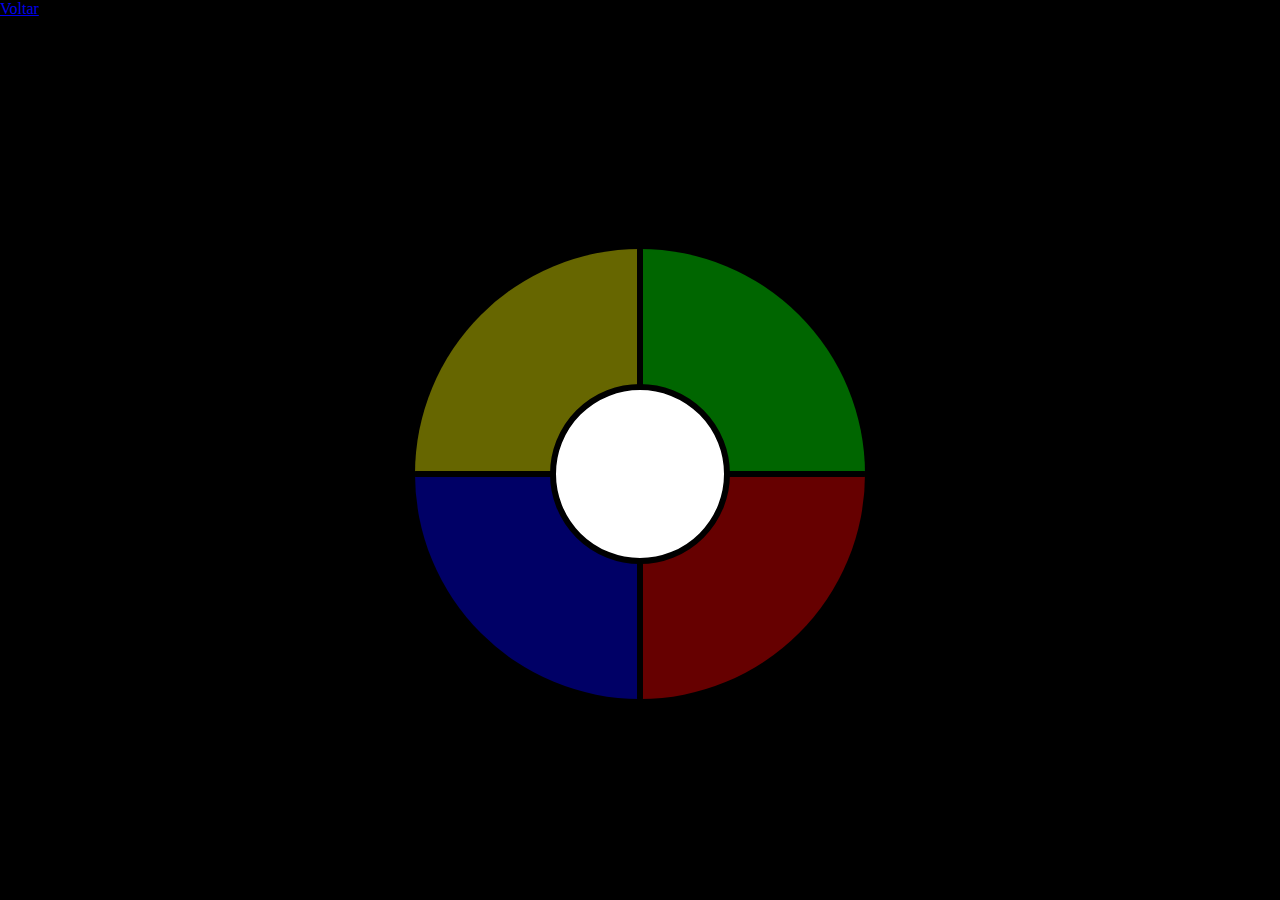
<file: jogar.html>
<!DOCTYPE html>
<html lang="en">
<head>
    <meta charset="UTF-8">
    <title>Genius</title>
    <link rel="stylesheet" href="geniusestilos.css">
    <style>
        :root {
            --bw: 3px;
        }
        * {
            margin: 0;
            padding: 0;
            box-sizing: border-box;
        }
        .genius {
            width: 50vh; /* viewport height */
            height: 50vh;
            position: relative;
            border-radius: 50%;
            overflow: hidden;
            margin: auto;
            margin-top: 25vh;
            box-sizing: content-box;
            border: calc(2 * var(--bw)) solid black;
        }
        .genius > div {
            width: 25vh;
            height: 25vh;
            border: 1px solid black;
            position: absolute;
        }
        .genius > .center {
            width: 20vh;
            height: 20vh;
            background: white;
            position: absolute;
            top: 15vh;
            left: 15vh;
            border-width: calc(2 * var(--bw));
            border-radius: 50%;
        }
        .genius > .tl {
            top: 0;
            left: 0;
            border-width: 0 var(--bw) var(--bw) 0;
            border-top-left-radius: 50%;
            background: hsl(60, 100%, 20%);
        }
        .genius > .tr {
            top: 0;
            right: 0;
            border-width: 0 0 var(--bw) var(--bw);
            border-top-right-radius: 50%;
            background: hsl(120, 100%, 20%);
        }
        .genius > .bl {
            bottom: 0;
            left: 0;
            border-width: var(--bw) var(--bw) 0 0;
            border-bottom-left-radius: 50%;
            background: hsl(240, 100%, 20%);
        }
        .genius > .br {
            bottom: 0;
            right: 0;
            border-width: var(--bw) 0 0 var(--bw);
            border-bottom-right-radius: 50%;
            background: hsl(0, 100%, 20%);
        }
    </style>
</head>
<body>
    <a href="index.html" class="top">Voltar</a>
    <div class="genius">
        <div class="tl" id="cor0"></div>
        <div class="tr" id="cor1"></div>
        <div class="bl" id="cor2"></div>
        <div class="br" id="cor3"></div>
        <div class="center"></div>
    </div>
    <p id="msg"></p>
    <script>

            // a= mathfloor(math.random()*4);
            // sequencia.push(a);
            // alert(sequencia);
        let c = [
            document.getElementById('cor0'),
            document.getElementById('cor1'),
            document.getElementById('cor2'),
            document.getElementById('cor3')
        ];
             

        let cores = [60, 120, 240, 0];
        let sequencia = []; // sequência de cores que serão acesas
        let sequenciaU = [];
            function getRandom(min, max) {
                return Math.floor(Math.random() * (max - min + 1)) + min;
            }

            for (let i = 0 ; i < 3 ; i++){
              sequencia.push(getRandom(0,3));
            }

        let i = 0;
        let j = 0;

            setInterval(function() {
                if (i < sequencia.length) {
                    cor = sequencia[i];
                    c[cor].style.background = `hsl(${cores[cor]}, 100%, 50%)`;
                    i++;
                    setTimeout(function() {
                        c[cor].style.background = `hsl(${cores[cor]}, 100%, 20%)`;
                    }, 800);
                }
            }, 1000);



            document.getElementById("cor0").onclick = function() {
                sequenciaU.push(0);
                alert(sequenciaU);
            }

            document.getElementById("cor1").onclick = function() {
                sequenciaU.push(1);
                alert(sequenciaU);
            }

            document.getElementById("cor2").onclick = function() {
                sequenciaU.push(2);
                alert(sequenciaU);
            }

            document.getElementById("cor3").onclick = function() {
                sequenciaU.push(3);
                alert(sequenciaU);
            }

           function compara(arr1,arr2){
                 c=0
                for(i=0; i < arr1.length; i++){
                    if(arr1[i] == arr2[i]){

                    }else{
                        c++
                    }
                }

                if(c > 0){
                    console.log("deu errado bro");

                }else{
                  console.log("o boy é bom");
                }
            }

            /*compara(sequencia, sequenciaU);*/

        // userClick(function(){
        //     if(j<sequencia.length){
        //         document.getElementById() == 
        //     }
        // })

        
    </script>
</body>
</html>
</file>
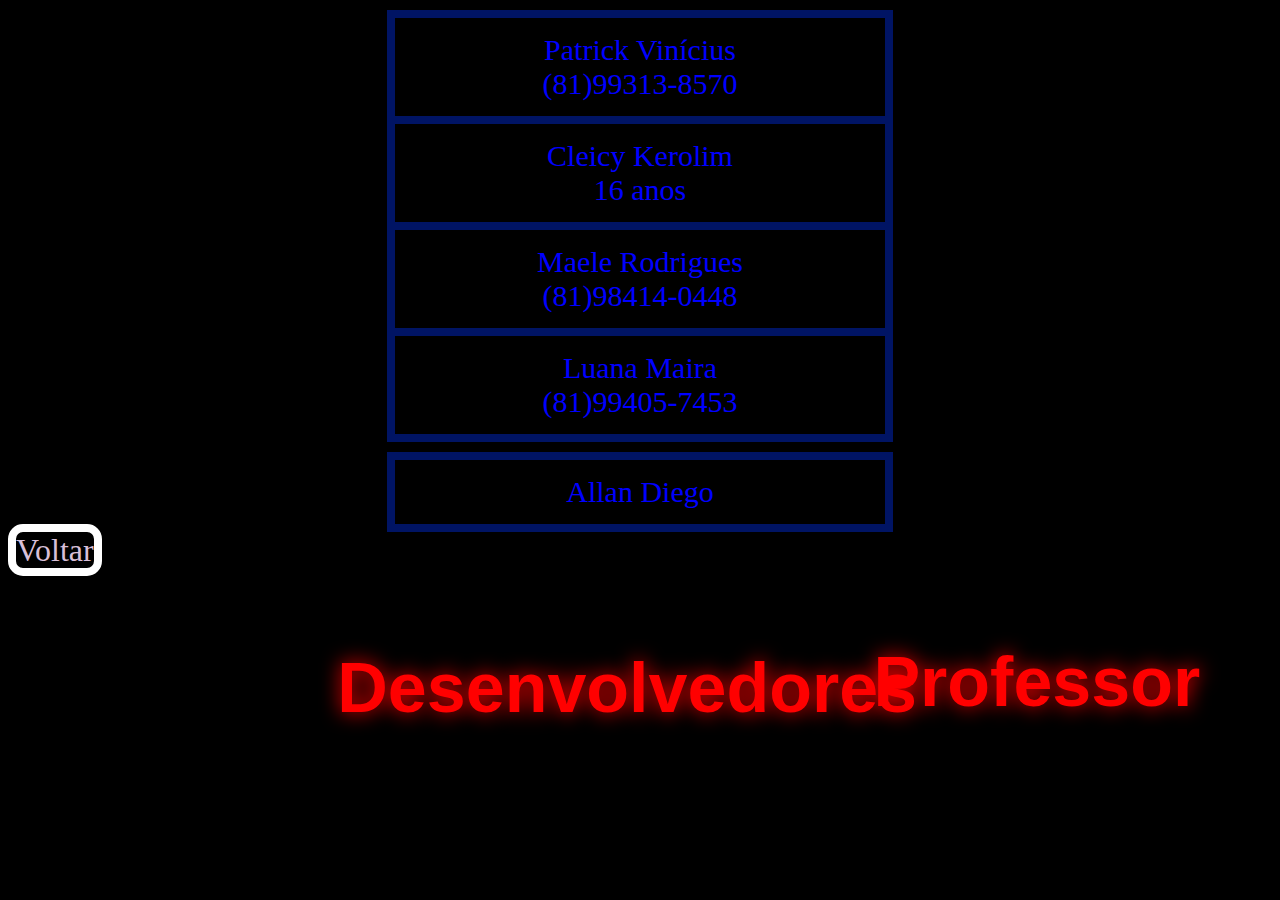
<file: sobre.html>
<!DOCTYPE html>
<html>
<head>
    <meta charset="UTF-8">
    <title>Genius</title>
    <link rel="stylesheet" href="geniusestilos.css">

</head>
   <style type="text/css">
     
h2 { 
    text-align: center;
    font-size: 70px;
    color: red;  
}
h3 {
    text-align: center;
    font-size: 70px;
    color: red; 
}
table {
    width: 40%;
    margin: auto;
    margin-top: 10px;
    font-size: 30px;
}
table, td, th {
    border:8px solid rgb(0, 20, 100);
    border-collapse: collapse;
 }
tr {
    background-color: black;
}
td, tr {
    color: blue;
    padding: 15px;
    text-align: center;
}
a{
  text-decoration: none;
  font-size: 2em;
  font-family: 'Dancing Script', cursive;
  color: #D8BFD8;
  border: 8px solid white;
  border-radius: 15px;
  border-width: 8px;
}
body {
    background-image:"https://wallpaperhd.guru/wp-content/uploads/2017/05/Colorful-Wallpaper-HD-Pictures-download.jpg";
}
   </style>

<body style="background-image:url('https://wallpaperhd.guru/wp-content/uploads/2017/05/Colorful-Wallpaper-HD-Pictures-download.jpg');">

    <h2>Desenvolvedores</h2>
    <table>
          <tr>
             <td>Patrick Vinícius<br>(81)99313-8570</br></td>
          </tr>
          <tr>
             <td>Cleicy Kerolim<br>16 anos</br></td>
          </tr>
          <tr>
             <td>Maele Rodrigues<br>(81)98414-0448</br></td>
          </tr>
          <tr>
             <td>Luana Maira<br>(81)99405-7453</br></td>
          </tr>
    </table>
    <table>
    <h3>Professor</h3>
          <tr>
             <td>Allan Diego</td>
          </tr>
    </table>

  <a href="index.html">Voltar</a>
</body>
</html>
</file>
<file: geniusestilos.css>
body{
 background: black;
}
/* Essa keyframes seria responsável 
por uma animação de fundo, mas a ideia será
adiada para a segunda entrega onde trabalharemos
melhor esse ponto do  trabalho com a formação de
site responsivo em javascript.
/*@keyframes green{
   0%
   {
      background-color: rgb(0,0,255); /*blue*/
   /*}
   25%
   {
      background-color: #FF0000; /*red*/
   /*}
   50%
   {
      background-color: rgb(0,255,0); /*verde*/
   /*}
   75%
   {
      background-color: rgb(255,255,0); /*yellow*/
   /*}
   100%
   {
      background-color: blue;
   }
}*/

/*div.quadrado {
   height: 21px;
   width: 22px;
   background-color: green;
   border-radius: 5%; 
   left: 10px;
   top:20px;
   animation: green 5s linear infinite;
   display: inline-block;
   margin: 5px;
   padding: 10px;
}*/

@keyframes flash {
  from,
  50%,
  to {
    opacity: 2;
  }
  25%,
  75% {
    opacity: 0;
  }
}
h1.estilo1:hover{
animation: flash 2s;
}

/*  h1 será responsável por retirar o
 link, definir a fonte de família utilizada,
 a posição onde o objeto estará localizado, o
 tamanho da fonte e o sombreamento;*/
h1{
  
  text-decoration: none;
  font-family: 'Quicksand', sans-serif;   
  position: absolute;
  top: 72%;
  left: 17%;
  transform: translate(-50%,-50%);
  font-size: 6em;
  color: #fff;
  text-shadow: 0 0 20px #FF0000;
}

/*  h2 será responsável por retirar o
 link, definir a fonte de família utilizada,
 a posição onde o objeto estará localizado, o
 tamanho da fonte e o sombreamento;*/

 @keyframes flash {
  from,
  50%,
  to {
    opacity: 2;
  }

  25%,
  75% {
    opacity: 0;
  }
}

h2{
  text-decoration: none;
  font-family: 'Quicksand', sans-serif;   
  position: absolute;
  top: 70%;
  left: 49%;
  transform: translate(-50%,-50%);
  font-size: 6em;
  color: #fff;
  text-shadow: 0 0 20px #ff0000;
}

h2:hover{
  animation: flash 2s
}

/*  h3 será responsável por retirar o
 link, definir a fonte de família utilizada,
 a posição onde o objeto estará localizado, o
 tamanho da fonte e o sombreamento;*/
 

h3{
   text-decoration: none;
  font-family: 'Quicksand', sans-serif;   
  position: absolute;
  top: 68%;
  left: 81%;
  transform: translate(-50%,-50%);
  font-size: 6em;
  color: #fff;
  text-shadow: 0 0 20px #ff0000;
} 

h3:hover{
  animation: flash 2s
}

/*  h4 será responsável por retirar o
 link, definir a fonte de família utilizada,
 a posição onde o objeto estará localizado, o
 tamanho da fonte, sombreamento e animação;*/

h4{
  text-decoration: none;
  font-family: 'Quicksand', sans-serif;   
  position: absolute;
  top:  0%;
  left: 50%;
  transform: translate(-50%,-50%);
  font-size: 10em;
  color: #fff;
  animation: blue 3s linear infinite;
} 

h4:hover{
  animation: flash 0.5s;
  }

/* será responsável por realizar animação do item citado(h4).*/

@keyframes blue{
   0%
   {
      color: rgb(0,0,255); /*blue*/
      text-shadow: blue;
      text-shadow: 0 0 20px;
   }
   25%
   {
      color: #FF0000; /*red*/
      text-shadow: red;
      text-shadow: 0 0 20px;
   }
   50%
   {
      color: rgb(0,255,0); /*verde*/
      text-shadow: green;
      text-shadow: 0 0 20px;
   }
   75%
   {
      color: rgb(255,255,0); /*yellow*/
      text-shadow: yellow;
      text-shadow: 0 0 20px;
   }
   100%
   {
      color: blue;
      text-shadow: blue;
      text-shadow: 0 0 20px;
   }
}
</file>
